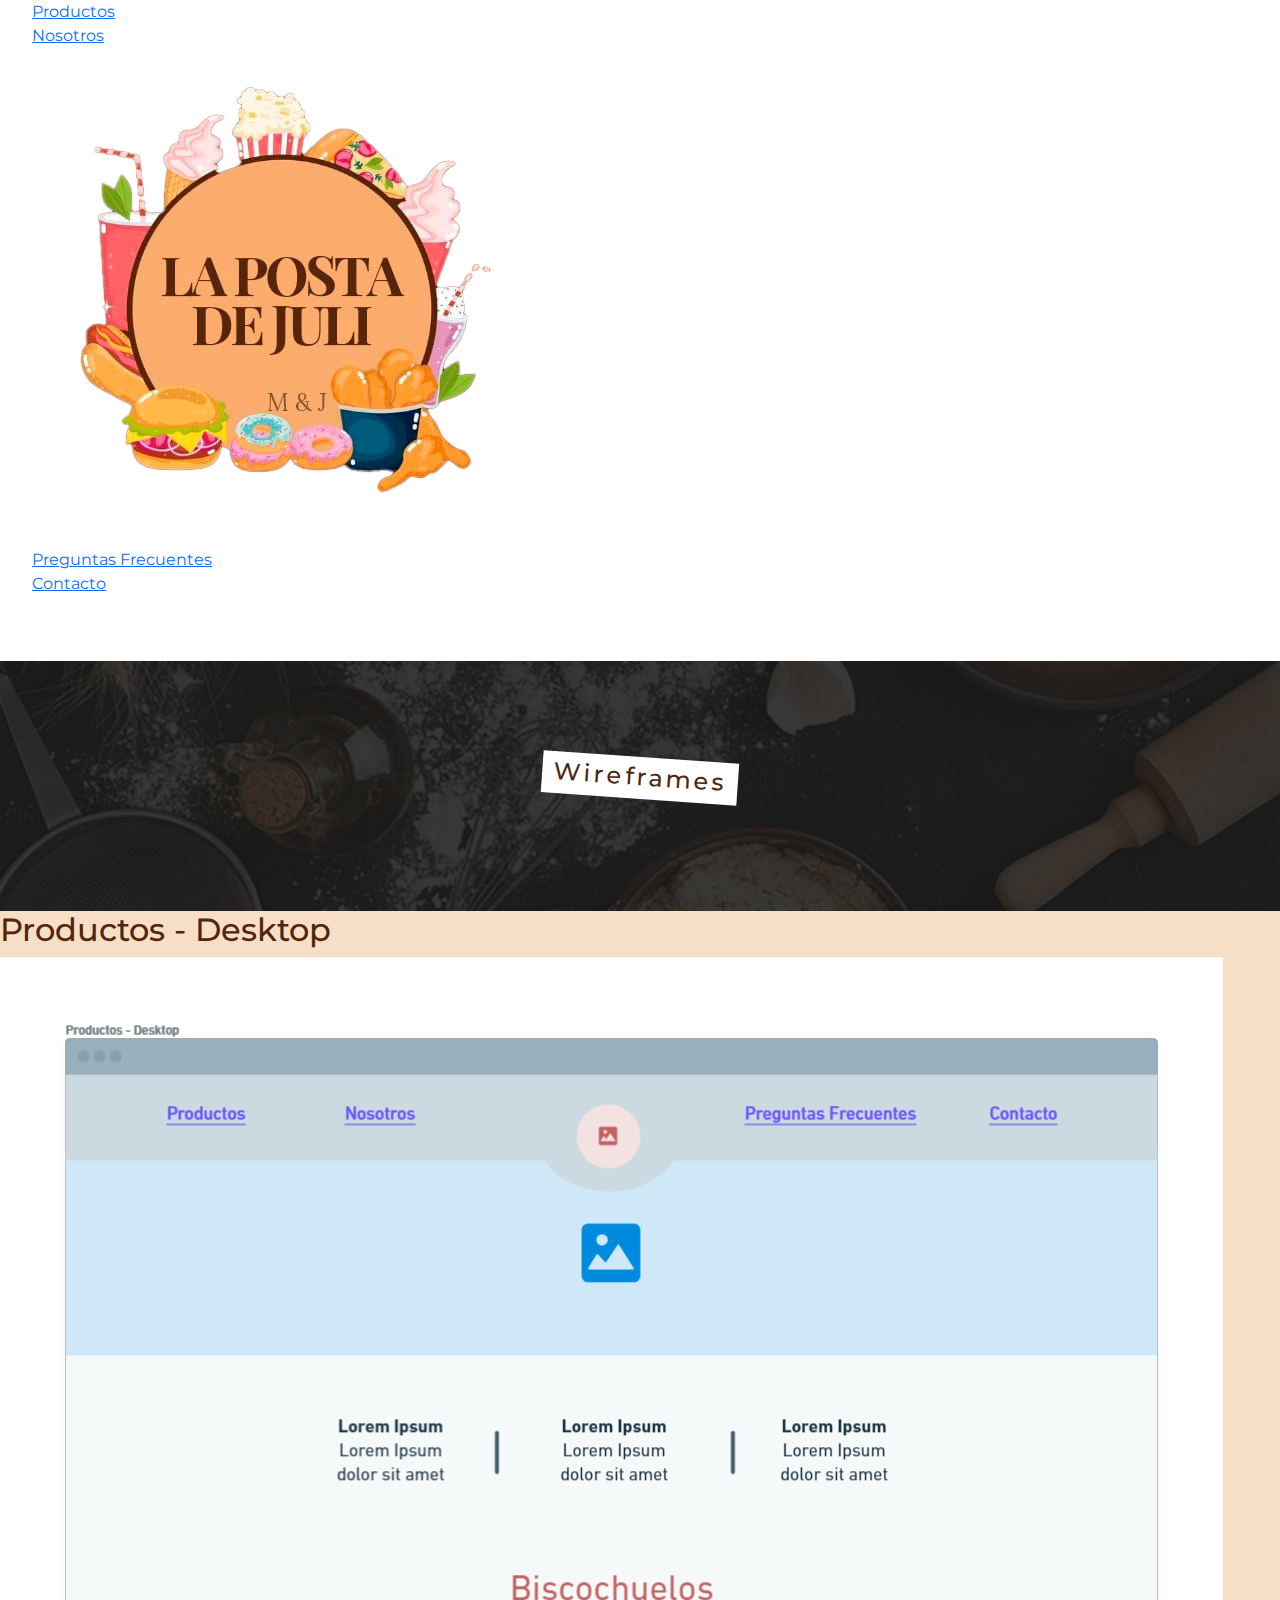
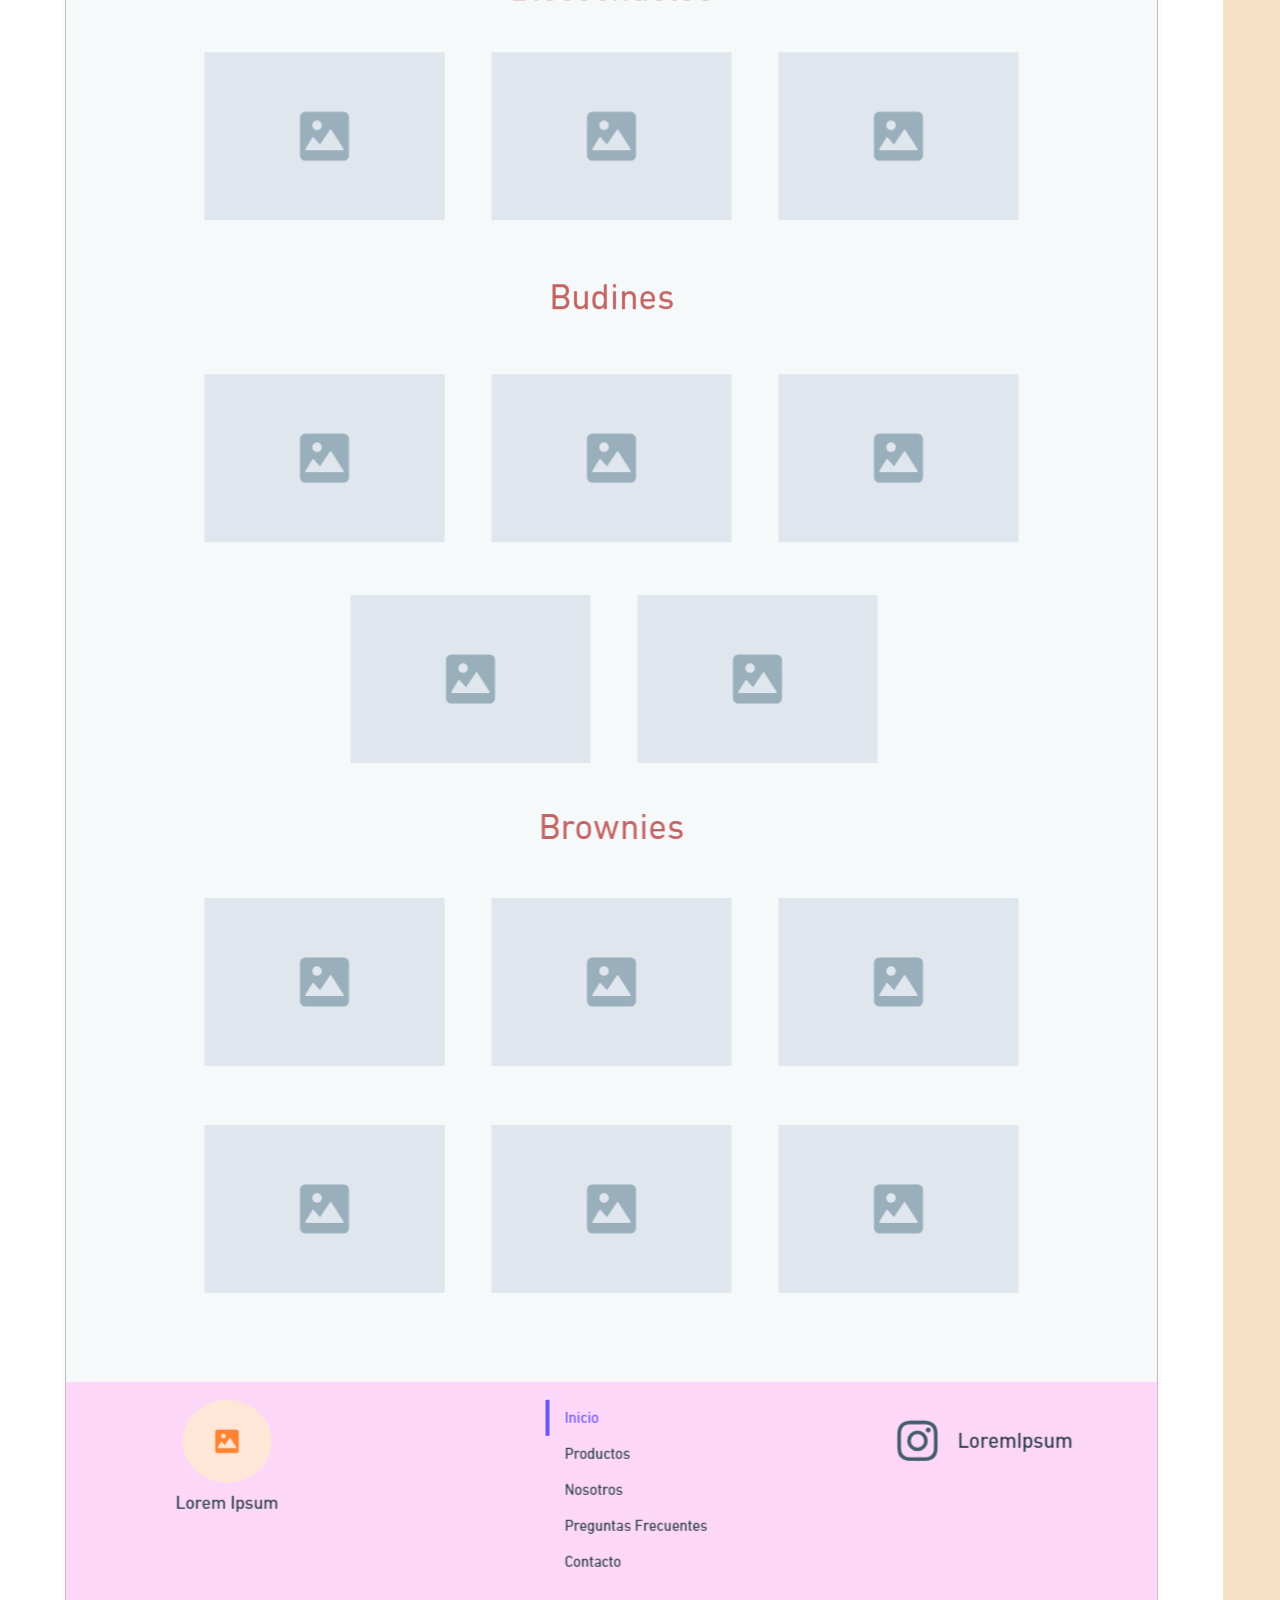
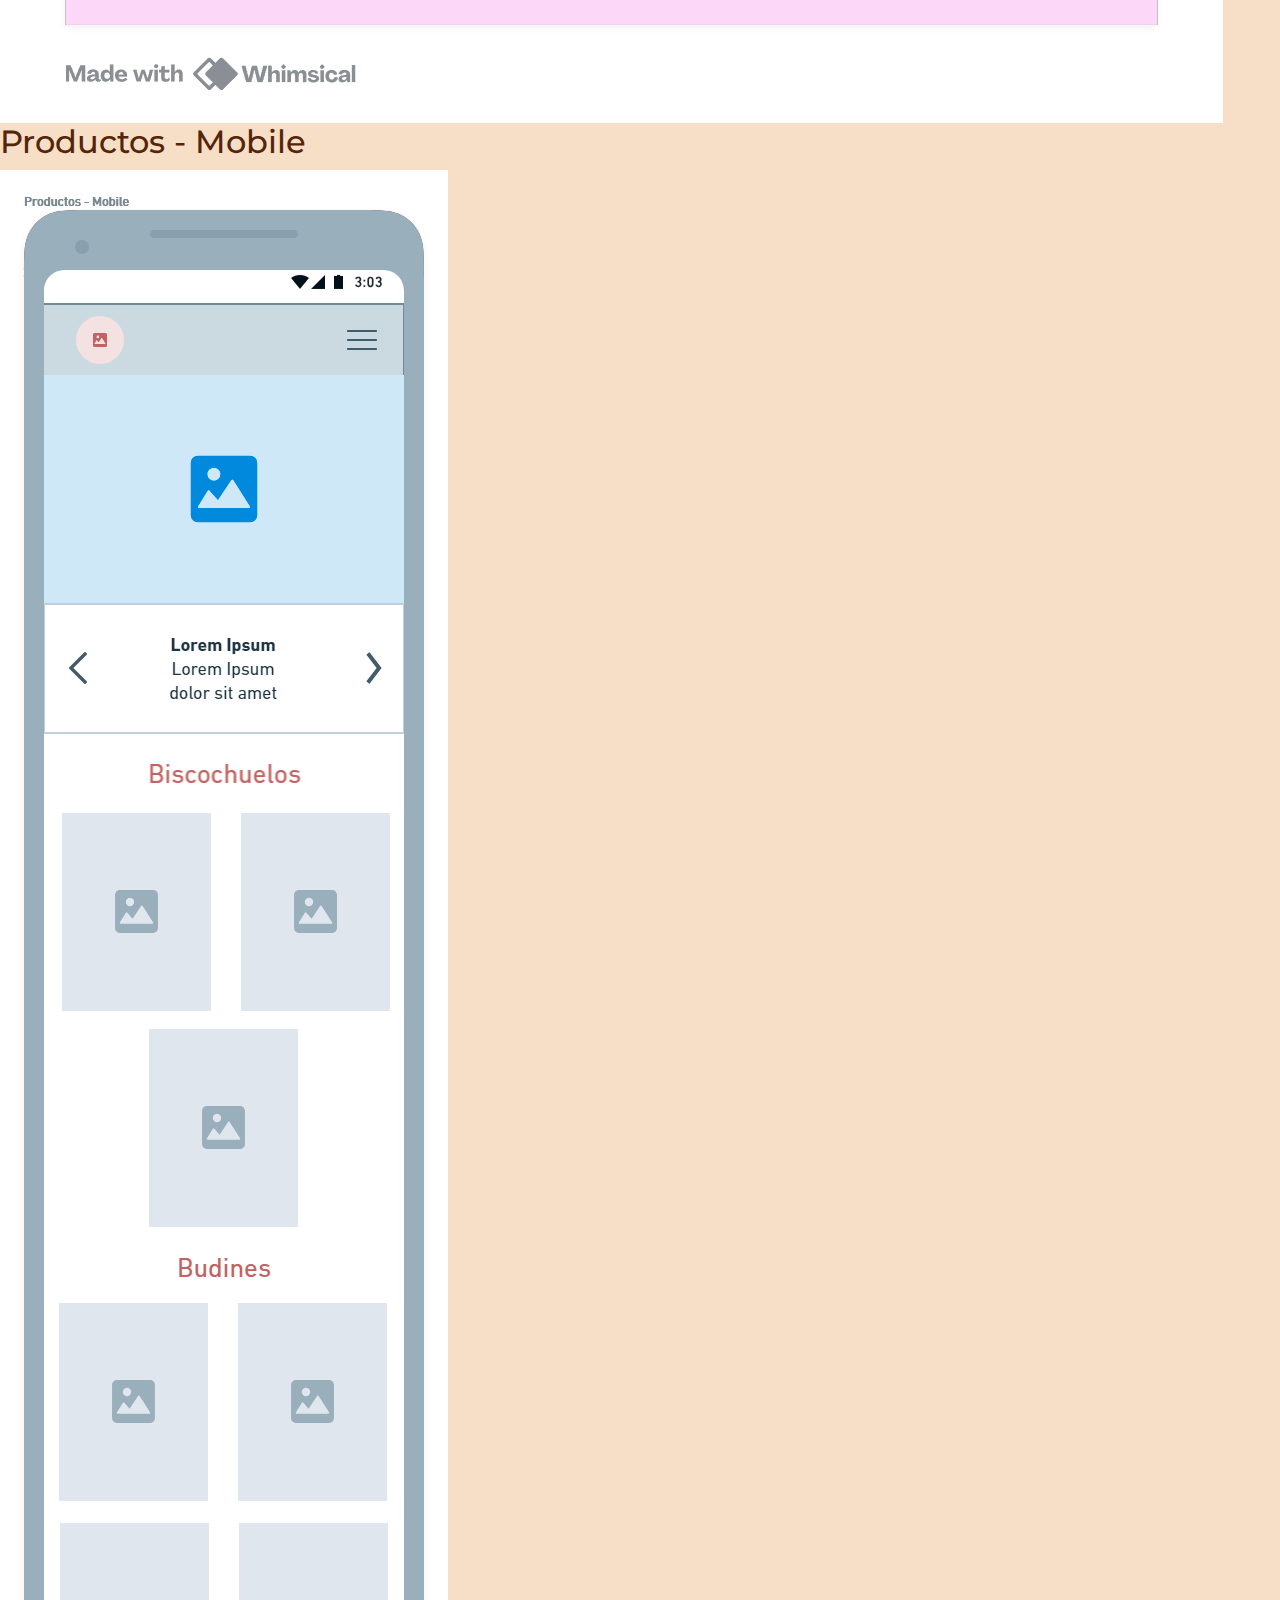
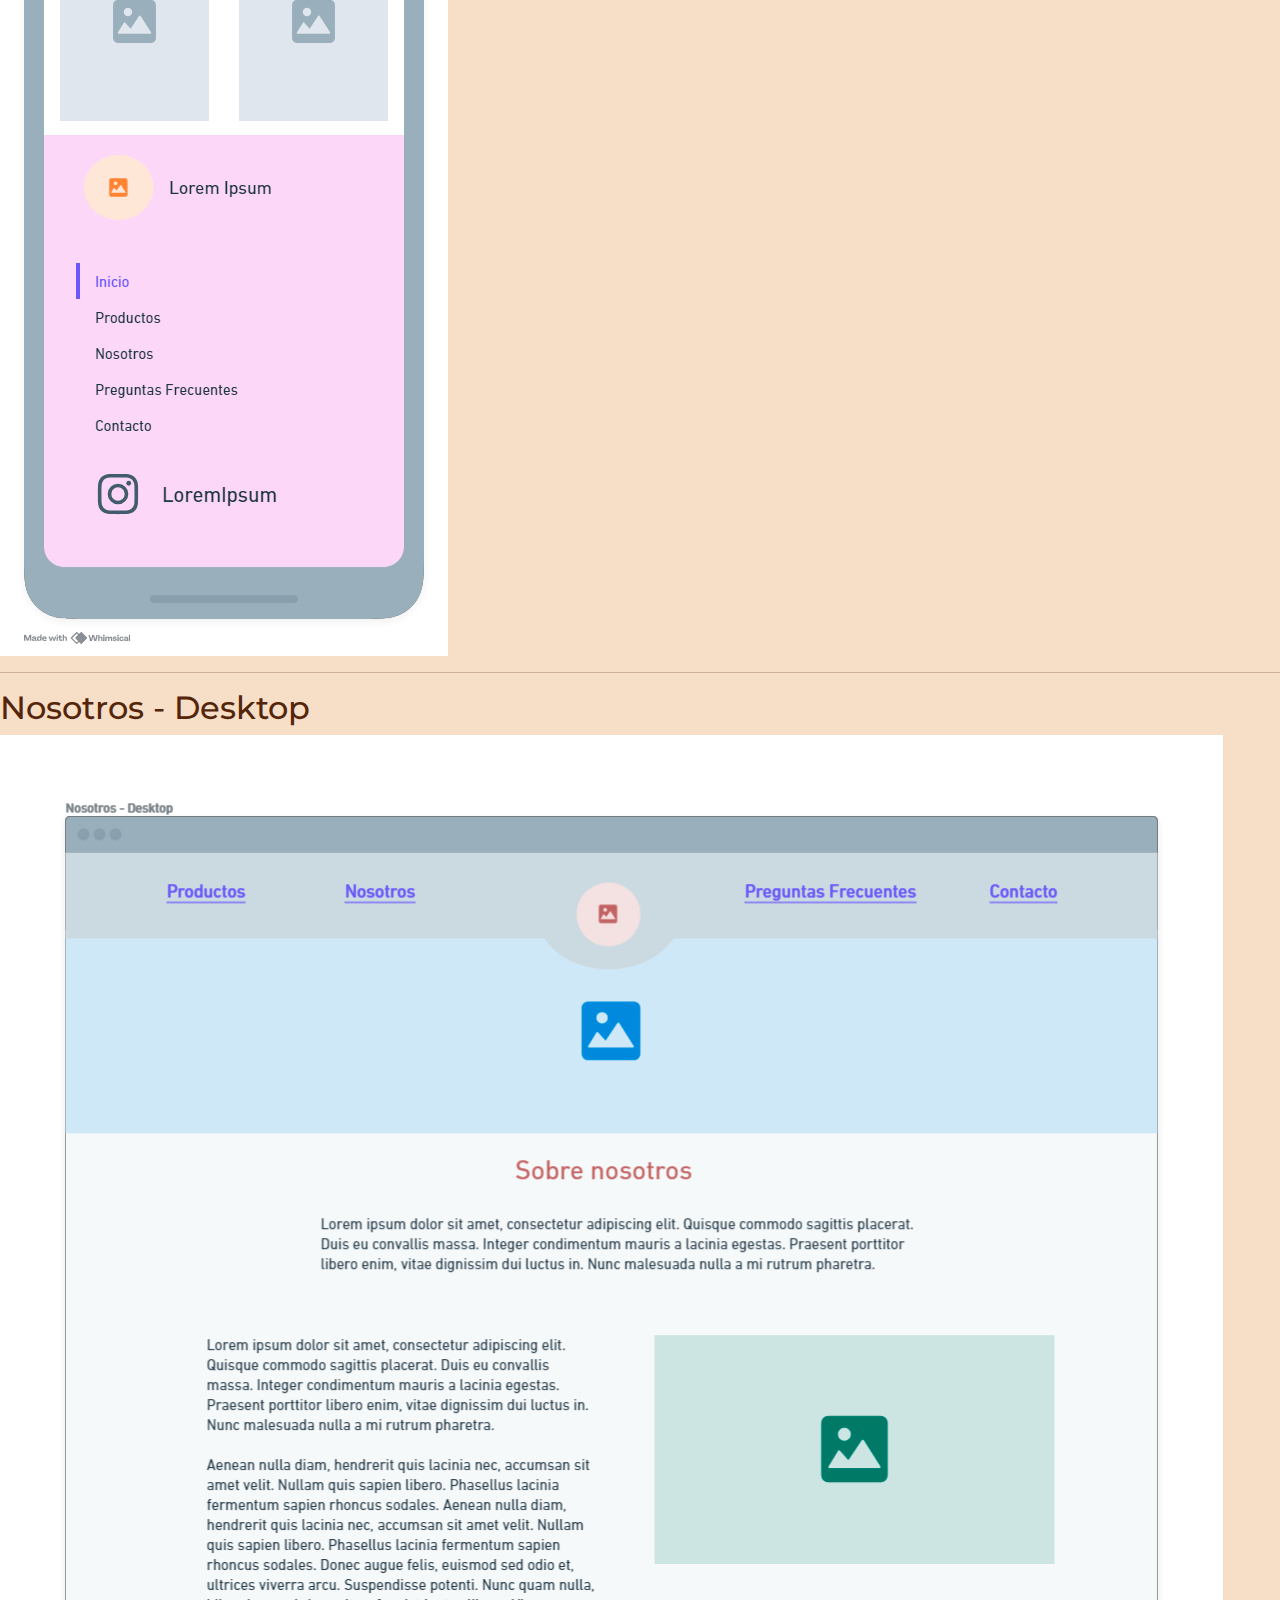
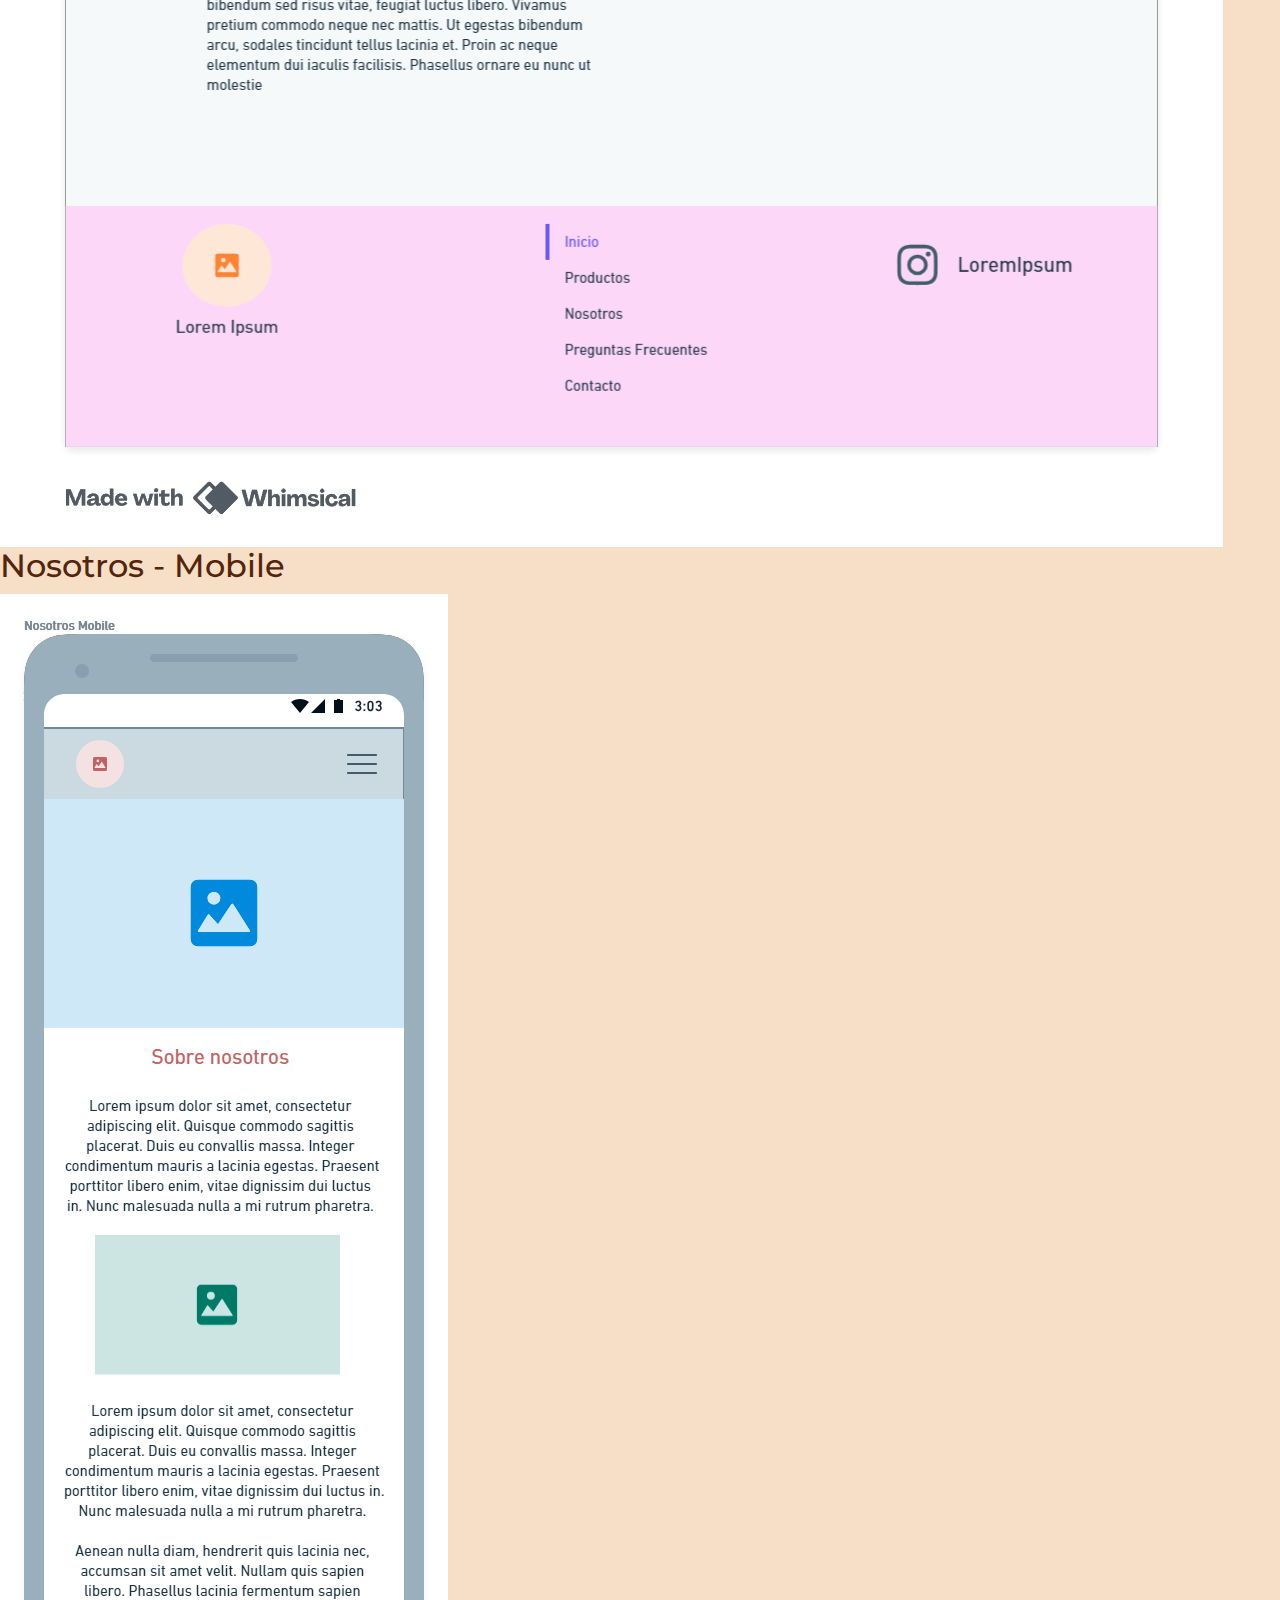
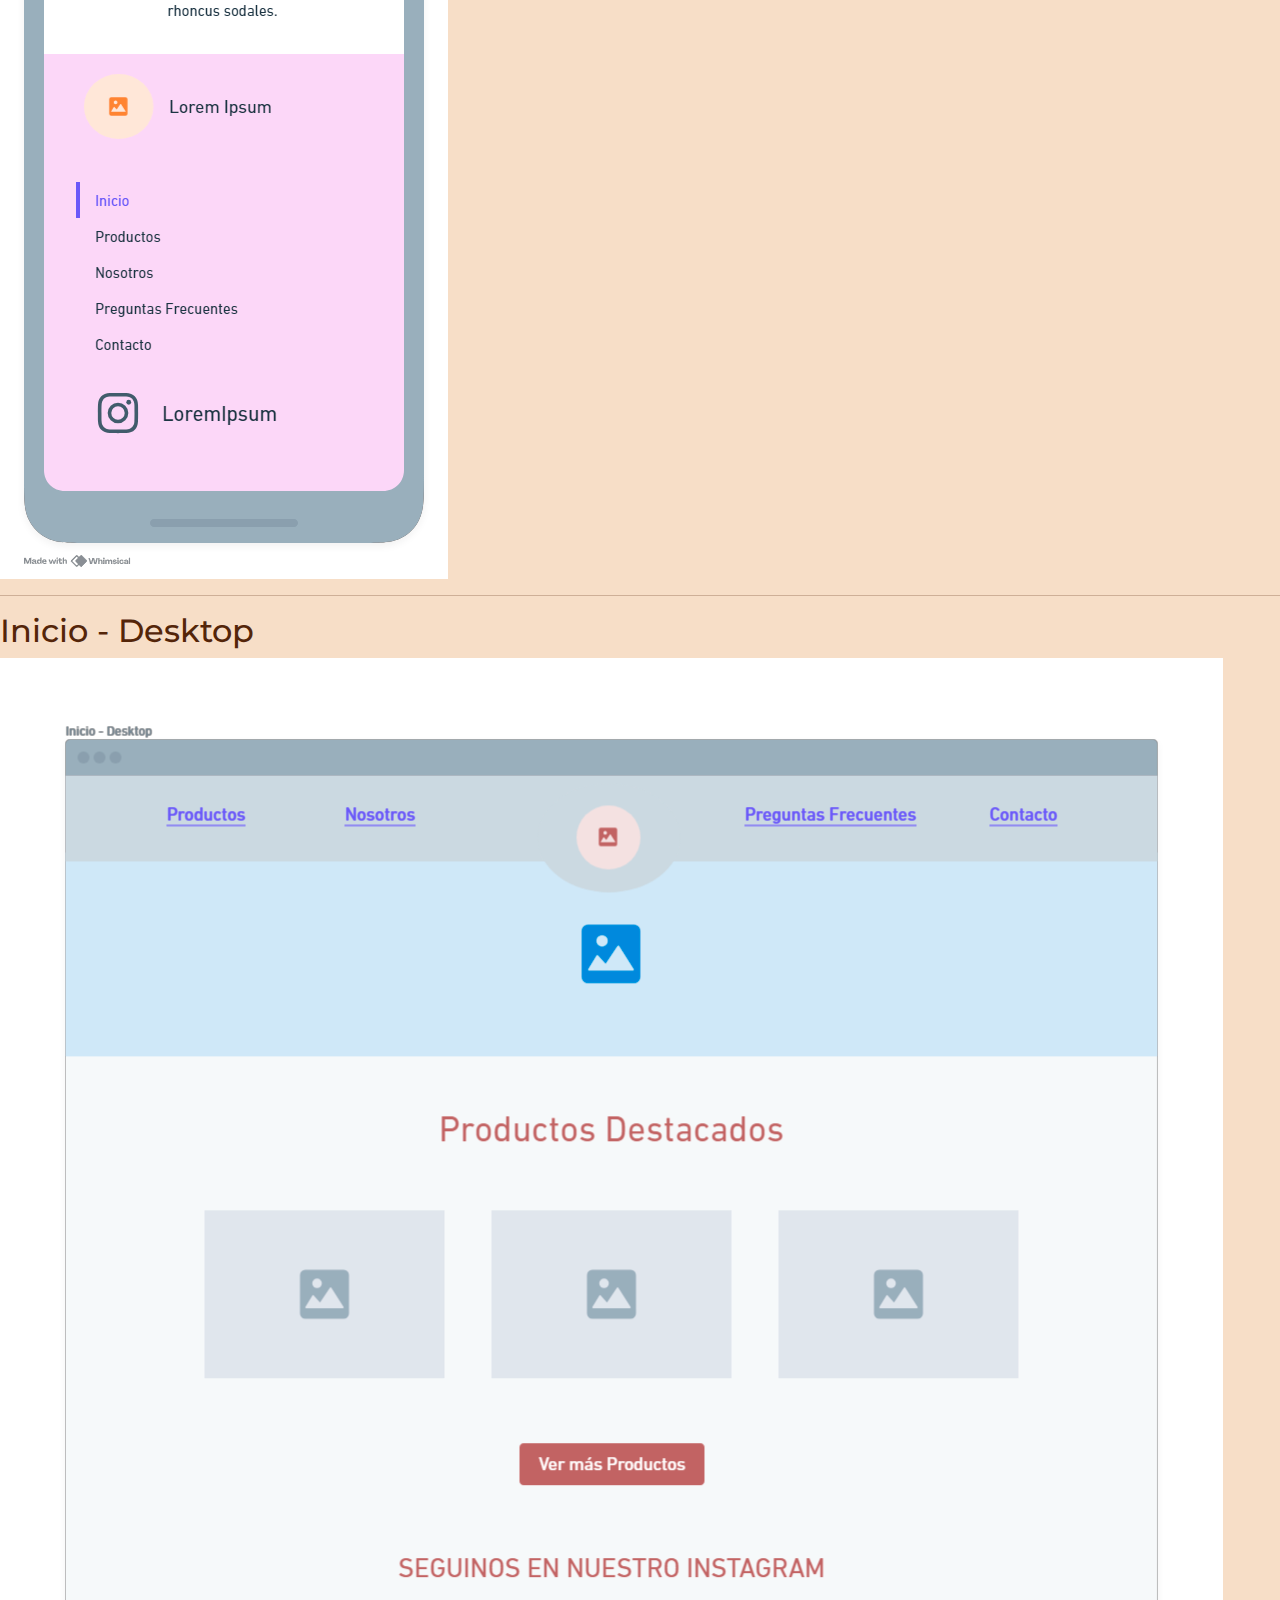
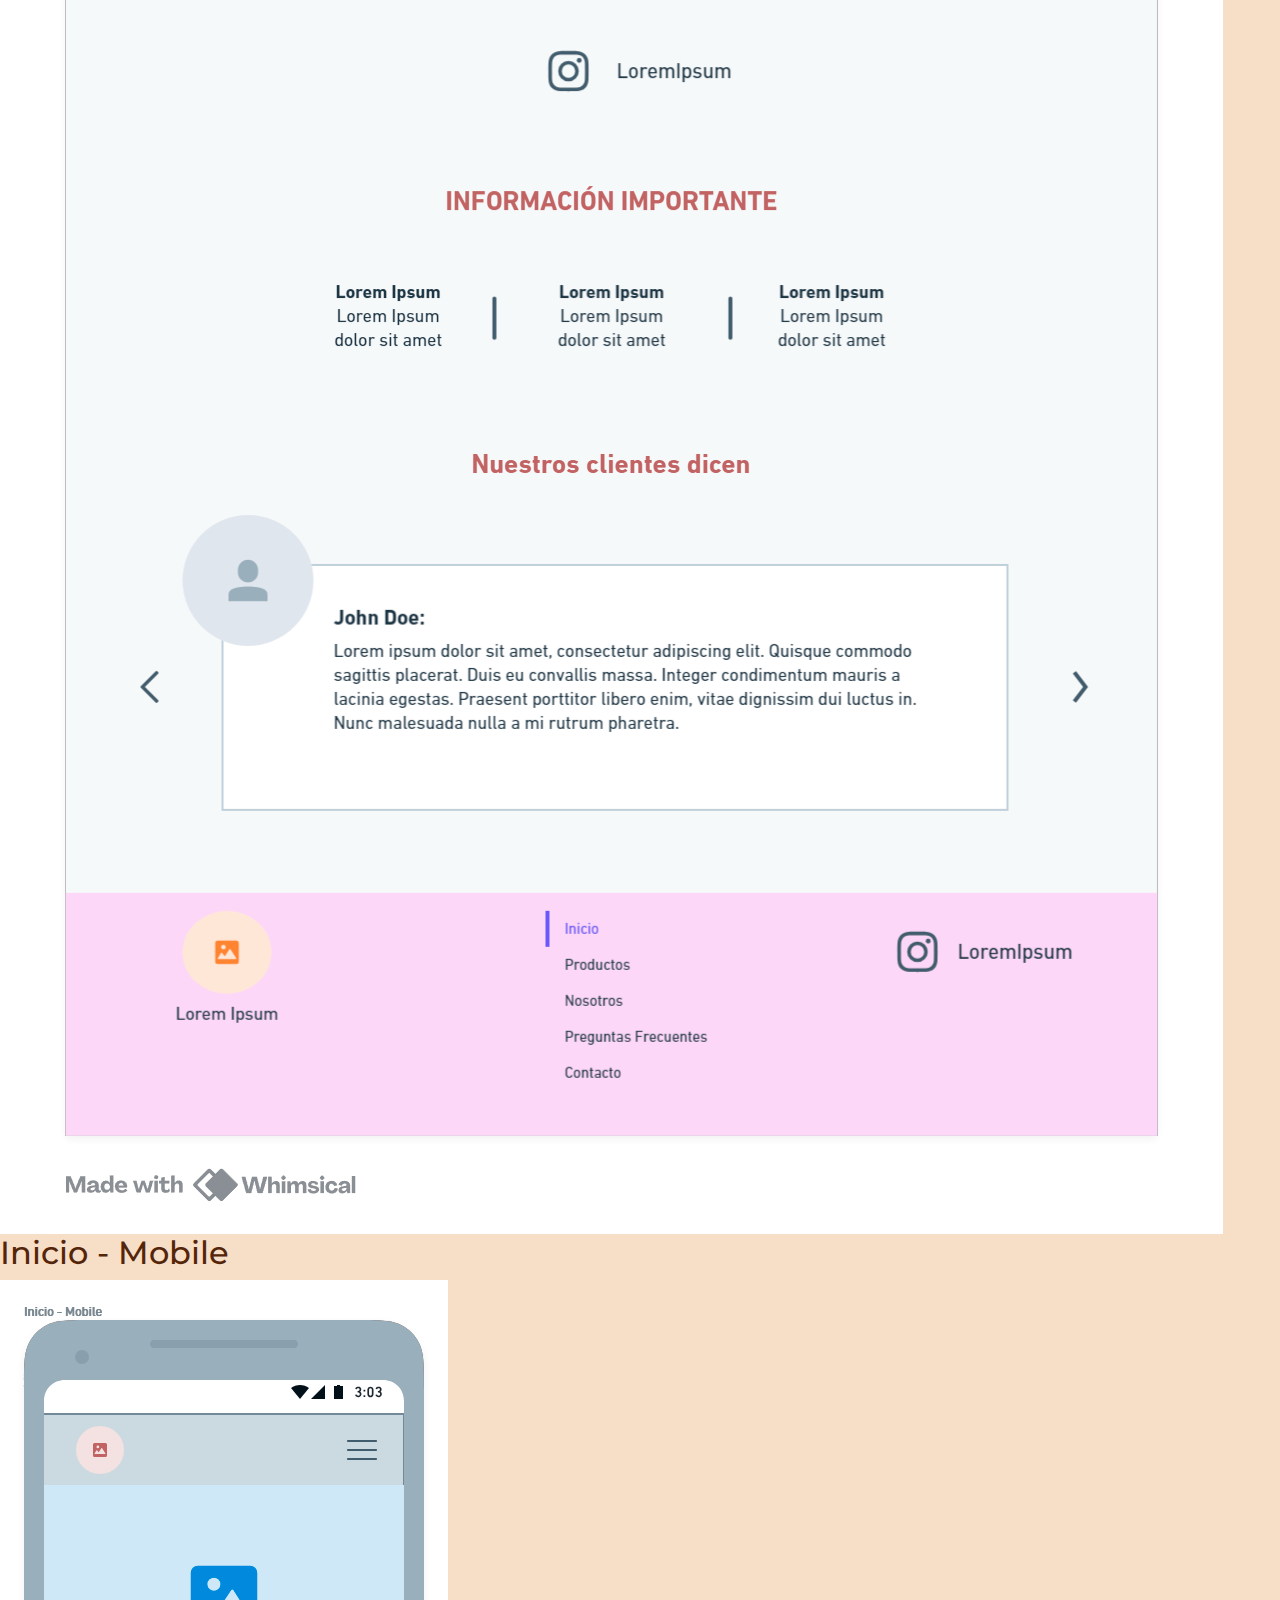
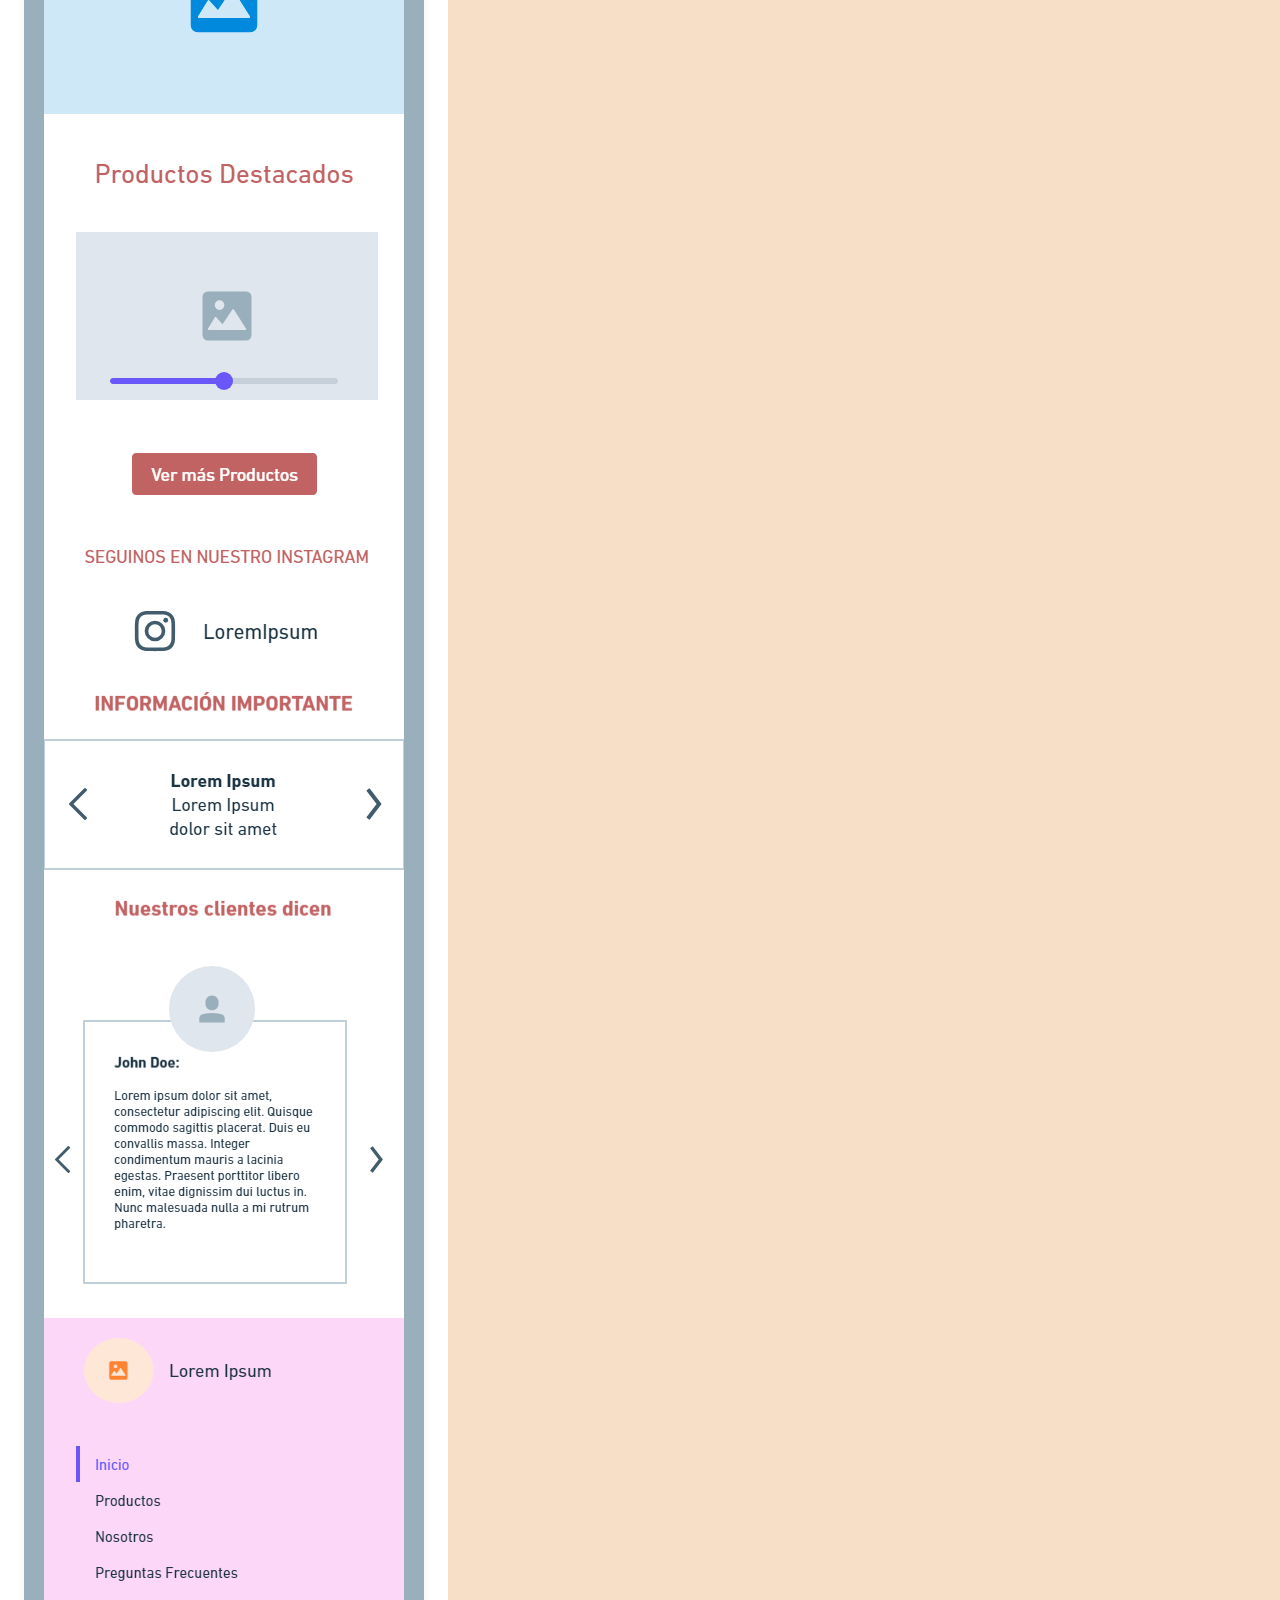
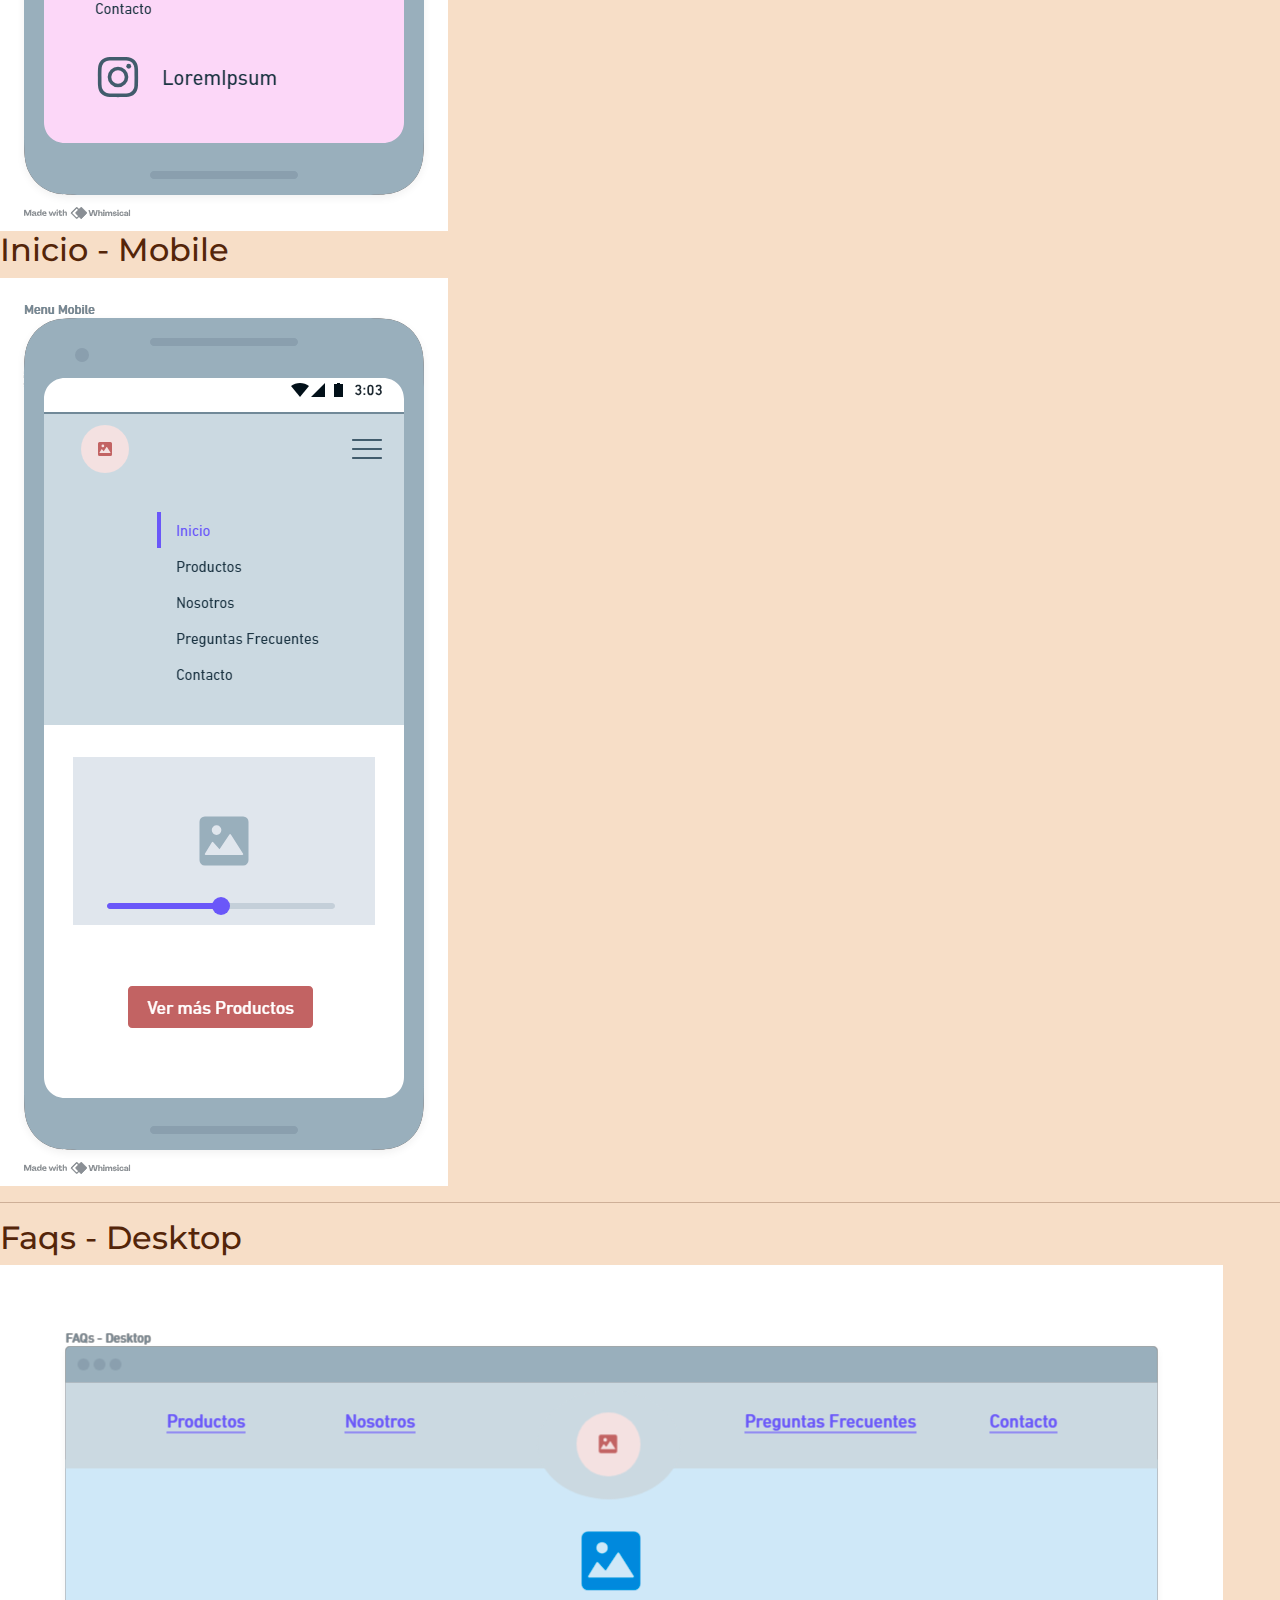
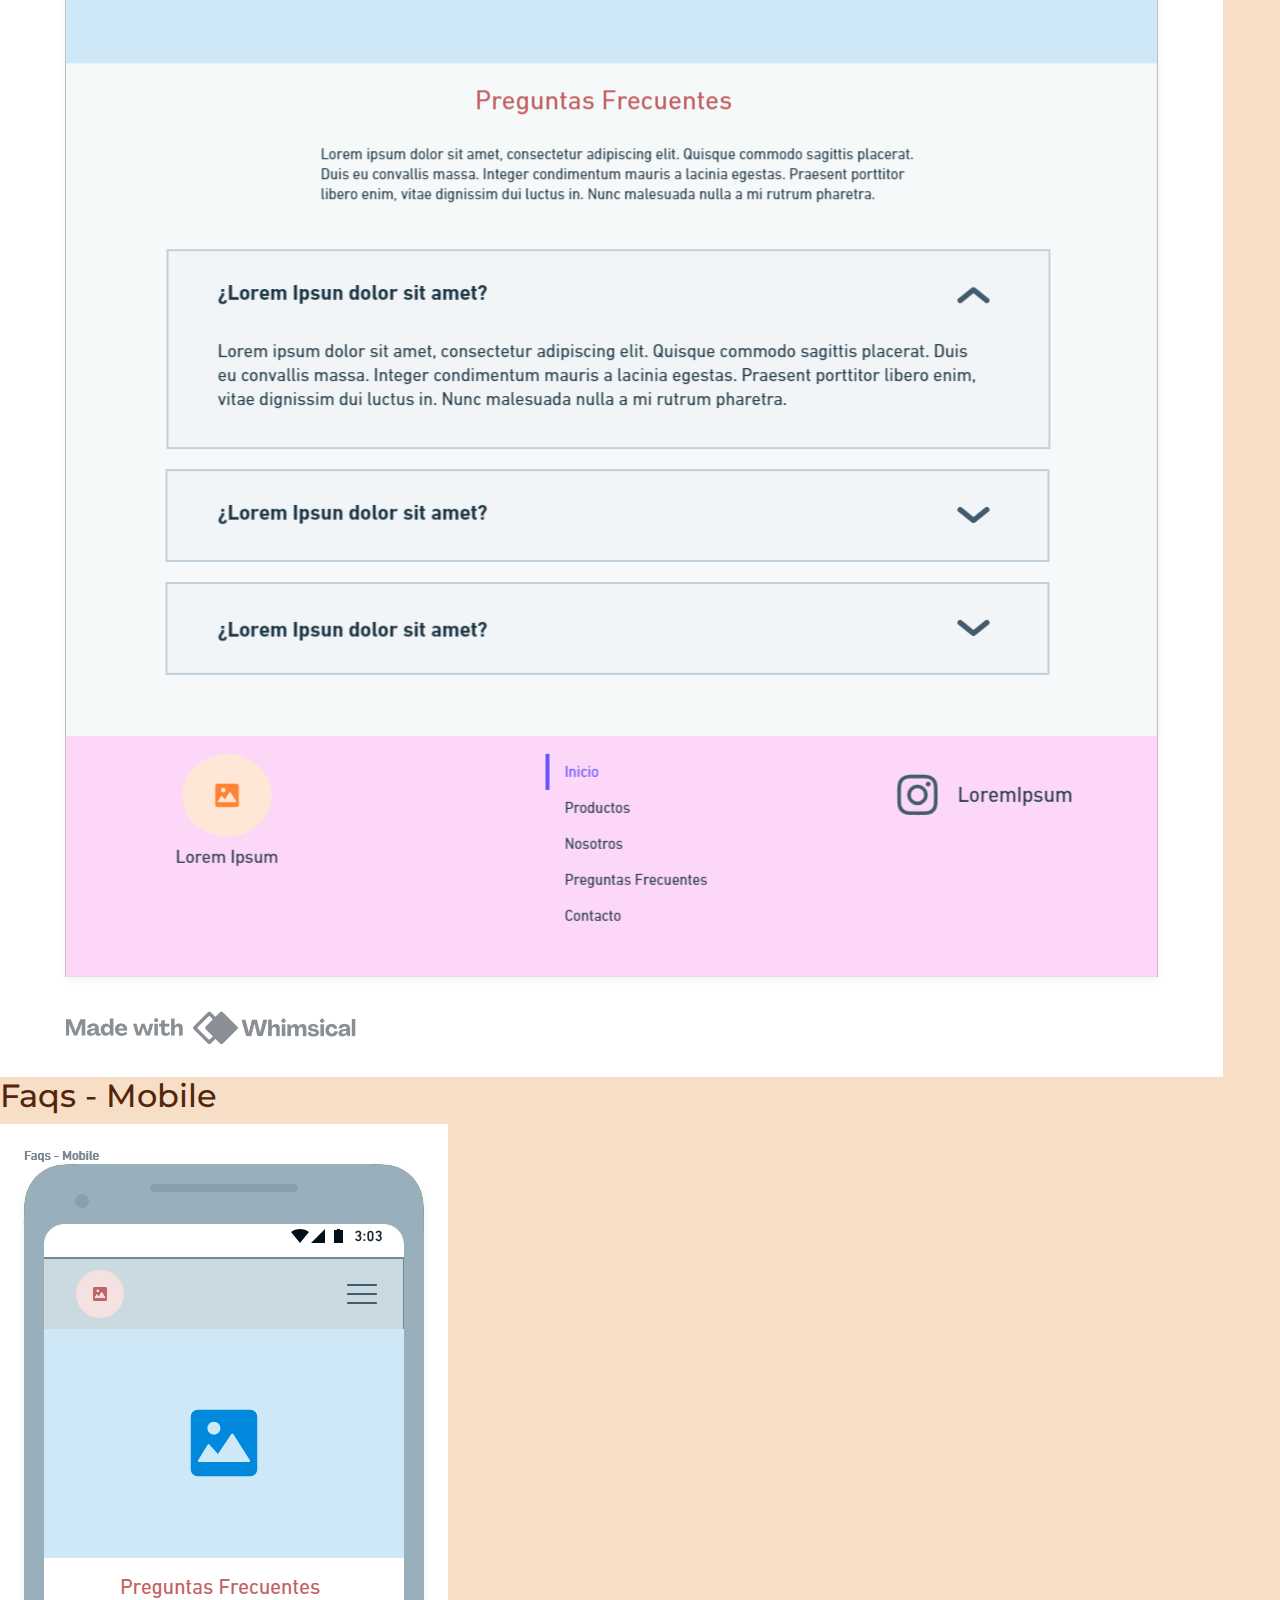
<file: pages/wireframes.html>
<!DOCTYPE html>
<html lang="en">
<head>
  <meta charset="UTF-8">
  <meta name="viewport" content="width=device-width, initial-scale=1.0">
  <link rel="icon" href="../img/favicon.ico" type="image/x-icon">
  <link rel="stylesheet" href="../css/styles.css">

  <!-- Google Fonts -->
  <link rel="preconnect" href="https://fonts.googleapis.com">
  <link rel="preconnect" href="https://fonts.gstatic.com" crossorigin>
  <link href="https://fonts.googleapis.com/css2?family=Montserrat:ital,wght@0,100..900;1,100..900&display=swap" rel="stylesheet">
  <link href="https://fonts.googleapis.com/css2?family=Barlow:ital,wght@0,100;0,200;0,300;0,400;0,500;0,600;0,700;0,800;0,900;1,100;1,200;1,300;1,400;1,500;1,600;1,700;1,800;1,900&display=swap" rel="stylesheet">
  <!-- Bootstrap -->
  <link href="https://cdn.jsdelivr.net/npm/bootstrap@5.3.3/dist/css/bootstrap.min.css" rel="stylesheet" integrity="sha384-QWTKZyjpPEjISv5WaRU9OFeRpok6YctnYmDr5pNlyT2bRjXh0JMhjY6hW+ALEwIH" crossorigin="anonymous">
  <!-- Metas -->
  <meta name="description" content="La Posta de Juli, venta de pastelería con el verdadero sabor de lo casero.">
  <meta name="keywords" content="pasteleria, budin, torta, ricota, brownie, alfajor">
  <title>La Posta de Juli - El sabor de lo casero</title>
</head>
<body>
  <header class="font-montserrat">
    <nav>
      <ul>
        <li><a href="/pages/productos.html">Productos</a></li>
        <li><a href="/pages/nosotros.html">Nosotros</a></li>
        <li><a href="/" class="img-header"><img src="../img/logo.png" alt="logo la posta de juli"></a></li>
        <li><a href="/pages/preguntas-frecuentes.html" class="faq">Preguntas Frecuentes</a></li>
        <li><a href="/pages/contacto.html">Contacto</a></li>
      </ul>
    </nav>
  </header>
  <main>
    <section class="hero hero-faqs">
      <div class="title-hero-faqs">
        <h1>Wireframes</h1>
      </div>
    </section>
    <section class="section-wireframes">
      <div class="wireframe-item">
        <div class="item-desktop">
          <h2>Productos - Desktop</h2>
          <a href="../wireframes/productos-desktop.png" target="_blank"><img src="../wireframes/productos-desktop.png" alt="wireframe productos desktop"></a>
        </div>
        <div class="item-mobile">
          <h2>Productos - Mobile</h2>
          <a href="../wireframes/productos-mobile.png" target="_blank"><img src="../wireframes/productos-mobile.png" alt="wireframe productos mobile"></a>
      </div>
    </section>
    <hr>
    <section class="section-wireframes">
      <div class="wireframe-item">
        <div class="item-desktop">
          <h2>Nosotros - Desktop</h2>
          <a href="../wireframes/nosotros-desktop.png" target="_blank"><img src="../wireframes/nosotros-desktop.png" alt="wireframe nosotros desktop"></a>
        </div>
        <div class="item-mobile">
          <h2>Nosotros - Mobile</h2>
          <a href="../wireframes/nosotros-mobile.png" target="_blank"><img src="../wireframes/nosotros-mobile.png" alt="wireframe nosotros mobile"></a>
      </div>
    </section>
    <hr>
    <section class="section-wireframes">
      <div class="wireframe-item">
        <div class="item-desktop">
          <h2>Inicio - Desktop</h2>
          <a href="../wireframes/inicio-desktop.png" target="_blank"><img src="../wireframes/inicio-desktop.png" alt="wireframe inicio desktop"></a>
        </div>
        <div class="item-mobile">
          <h2>Inicio - Mobile</h2>
          <a href="../wireframes/inicio-mobile.png" target="_blank"><img src="../wireframes/inicio-mobile.png" alt="wireframe inicio mobile"></a>
        </div>
        <div class="item-mobile">
          <h2>Inicio - Mobile</h2>
          <a href="../wireframes/menu-mobile.png" target="_blank"><img src="../wireframes/menu-mobile.png" alt="wireframe menu mobile"></a>
        </div>
      </div>
    </section>
    <hr>
    <section class="section-wireframes">
      <div class="wireframe-item">
        <div class="item-desktop">
          <h2>Faqs - Desktop</h2>
          <a href="../wireframes/faqs-desktop.png" target="_blank"><img src="../wireframes/faqs-desktop.png" alt="wireframe faqs desktop"></a>
        </div>
        <div class="item-mobile">
          <h2>Faqs - Mobile</h2>
          <a href="../wireframes/faqs-mobile.png" target="_blank"><img src="../wireframes/faqs-mobile.png" alt="wireframe faqs mobile"></a>
      </div>
    </section>
    <hr>
    <section class="section-wireframes">
      <div class="wireframe-item">
        <div class="item-desktop">
          <h2>Contacto - Desktop</h2>
          <a href="../wireframes/contacto-desktop.png" target="_blank"><img src="../wireframes/contacto-desktop.png" alt="wireframe contacto desktop"></a>
        </div>
        <div class="item-mobile">
          <h2>Contacto - Mobile</h2>
          <a href="../wireframes/contacto-mobile.png" target="_blank"><img src="../wireframes/contacto-mobile.png" alt="wireframe contacto mobile"></a>
      </div>
    </section>
  </main>

  <footer class="font-montserrat ">
    <div class="principal-footer container">
      <section class="logo-footer">
        <img src="../img/logo.png" alt="logo la posta de juli">
        <p>La Posta de Juli</p>
      </section>
      <section class="navigation-footer">
        <h4>Navegación</h4>
        <ul>
          <li>Inicio</li>
          <li>Productos</li>
          <li>Nosotros</li>
          <li>Preguntas Frecuentes</li>
          <li>Contacto</li>
        </ul>
      </section>
      <section class="social-footer">
        <h4>Seguinos en</h4>
        <a href="https://facebook.com" target="_blank" rel="noopener noreferrer"><img src="../img/instagram_icon.png" alt="logo instagram">@lapostadejuli</a>
      </section>
    </div>
    <div class="secondary-footer">
      <p>© 2024 La Posta de Juli - Todos los derechos reservados</p>
    </div>
    <div class="sign">
      <p>Diseñado por Jorge Calderón</p>
    </div>
    <script src="https://cdn.jsdelivr.net/npm/bootstrap@5.3.3/dist/js/bootstrap.bundle.min.js" integrity="sha384-YvpcrYf0tY3lHB60NNkmXc5s9fDVZLESaAA55NDzOxhy9GkcIdslK1eN7N6jIeHz" crossorigin="anonymous"></script>
  </footer>
</body>
</html>
</file>
<file: css/styles.css>
@charset "UTF-8";
@import url("https://fonts.googleapis.com/css2?family=Montserrat:ital,wght@0,100..900;1,100..900&family=Poppins:ital,wght@0,100;0,200;0,300;0,400;0,500;0,600;0,700;1,100;1,200;1,300;1,400;1,500;1,600;1,700&display=swap");
*,
*::before,
*::after {
  margin: 0;
  padding: 0;
  box-sizing: border-box;
}

/* Asegura un tamaño de fuente base y line-height para todo el documento */
html {
  font-size: 100%;
  line-height: 1.15;
  -webkit-text-size-adjust: 100%;
}

/* Reinicia los estilos básicos del body */
body {
  margin: 0;
  font-family: sans-serif;
  line-height: 1.5;
  -webkit-font-smoothing: antialiased;
  -moz-osx-font-smoothing: grayscale;
  max-width: 100vw;
}

/* Asegura que los encabezados no tengan un margen adicional */
h1, h2, h3, h4, h5, h6 {
  margin: 0;
  font-weight: normal;
}

/* Elimina la decoración por defecto de los enlaces */
a {
  text-decoration: none;
  color: inherit;
}

/* Reinicia listas para eliminar los estilos de viñetas y números */
ul,
ol {
  list-style: none;
}

/* Asegura que las imágenes no se salgan de su contenedor */
img {
  max-width: 100%;
  height: auto;
  display: block;
}

/* Elimina la apariencia predeterminada de botones y inputs */
button,
input,
textarea {
  border: none;
  background: none;
  font-family: inherit;
}

.navbar-toggler:focus {
  --bs-navbar-toggler-focus-width: 0;
  outline: none;
}

/* Asegura que los botones no muestren el borde de enfoque en navegadores más antiguos */
button:focus,
a:focus,
input:focus,
textarea:focus {
  outline: none !important;
}

/* Elimina las decoraciones de los campos de búsqueda en Safari */
input[type=search] {
  -webkit-appearance: none;
  -moz-appearance: none;
  appearance: none;
}

/* Elimina márgenes de párrafos y otros elementos */
p,
figure,
blockquote,
dl,
dd {
  margin: 0;
}

/* Agrego margin top al main para separarlo del*/
main {
  margin-top: 65px;
}

.font-montserrat {
  font-family: "Montserrat", sans-serif;
}

/* Paleta de Colores */
/* Background-images */
/* Clamp para manejar algunos tamaños responsivos de font-size*/
.button-primary {
  background-color: #4f2912;
  text-transform: uppercase;
  color: #fff;
  padding: 0.5rem 1rem;
  border-radius: 5px;
  border: none;
  font-size: 1rem;
  cursor: pointer;
  transition: all 0.5s;
}
.whatsapp-link {
  position: fixed;
  width: 50px;
  height: 50px;
  bottom: 20px;
  right: 20px;
  background-color: #25d366;
  border-radius: 50%;
  box-shadow: 2px 2px 10px rgba(0, 0, 0, 0.3);
  display: flex;
  align-items: center;
  justify-content: center;
  z-index: 1000;
  opacity: 0;
  transform: translateX(100%);
  animation: slide-in 0.5s ease-out 1s forwards;
  transition: all 0.3s;
}
.whatsapp-link:hover {
  width: 55px;
  height: 55px;
  box-shadow: 4px 4px 15px rgba(0, 0, 0, 0.4);
}
.whatsapp-link a {
  display: flex;
  align-items: center;
  justify-content: center;
  width: 100%;
  height: 100%;
  border-radius: 50%;
}
.whatsapp-link .whatsapp-logo {
  width: 70%;
  height: 70%;
}

/* Animación WhatsApp */
@keyframes slide-in {
  from {
    transform: translateX(100%);
    opacity: 0;
  }
  to {
    transform: translateX(0);
    opacity: 1;
  }
}
::-webkit-scrollbar {
  width: 10px;
}

::-webkit-scrollbar-track {
  background: #813f16;
}

::-webkit-scrollbar-thumb {
  background-color: #f0a500;
  border-radius: 10px;
  border: 3px solid #813f16;
}

::-webkit-scrollbar-thumb:hover {
  background-color: #555;
}

.navbar {
  position: fixed !important;
  top: 0 !important;
  margin: 0 !important;
  width: 100%;
  --bs-navbar-padding-y: 0 !important;
  z-index: 1000;
}
.navbar .navbar-content {
  background-color: #4f2912;
  color: #fdfdfd;
  position: relative;
  padding-right: 0;
  padding-left: 0;
  height: 65px;
  z-index: 1000;
}
@media (max-width: 991.98px) {
  .navbar .navbar-content {
    height: auto;
    min-height: 65px;
  }
}
.navbar .navbar-content .logo-desktop {
  width: 140px;
  position: absolute;
  left: 44%;
  right: 45%;
  top: 0;
  background-color: #4f2912;
  padding: 0px 20px 10px 20px;
  border-radius: 100%;
}
@media (max-width: 991.98px) {
  .navbar .navbar-content .logo-desktop {
    display: none;
  }
}
.navbar .navbar-content .logo-mobile {
  width: 75px;
  height: 75px;
  padding: 10px;
  margin-left: 0.5rem;
}
@media (min-width: 992px) {
  .navbar .navbar-content .logo-mobile {
    display: none;
  }
}
.navbar .navbar-content .burger-button {
  color: #fdfdfd;
  border: rgba(151, 151, 151, 0.3568627451) 1px solid;
}
.navbar .navbar-content .nav-item {
  width: 75px;
}
@media (max-width: 991.98px) {
  .navbar .navbar-content .nav-item {
    width: 300px;
  }
}
.navbar .navbar-content .navbar-toggler {
  margin-right: 0.5rem;
}
.navbar .navbar-content .navbar-toggler-icon {
  background-image: url("data:image/svg+xml,%3csvg xmlns='http://www.w3.org/2000/svg' viewBox='0 0 30 30'%3e%3cpath stroke='rgba%2833, 37, 41, 0.75%29' stroke-linecap='round' stroke-miterlimit='10' stroke-width='2' d='M4 7h22M4 15h22M4 23h22'/%3e%3c/svg%3e");
  filter: invert(1);
}
.navbar .navbar-content .navbar-items {
  display: flex;
  justify-content: space-around;
  align-items: center;
  width: 100%;
  padding: 0 20px;
  display: flex;
  flex-direction: row;
}
@media (min-width: 992px) {
  .navbar .navbar-content .navbar-items .home-link {
    display: none;
  }
}
@media (max-width: 991.98px) {
  .navbar .navbar-content .navbar-items .logo-link {
    display: none;
  }
}
.navbar .navbar-content .navbar-items .logo-link {
  order: 0;
}
@media (min-width: 992px) {
  .navbar .navbar-content .navbar-items .logo-link {
    order: 0;
  }
}
@media (max-width: 991.98px) {
  .navbar .navbar-content .navbar-items {
    margin: 2rem auto;
    flex-direction: column;
  }
  .navbar .navbar-content .navbar-items .nav-item {
    text-align: center;
    margin: 0 auto;
  }
  .navbar .navbar-content .navbar-items .nav-item .nav-link {
    width: 300px;
    margin: 1rem auto;
  }
}
.navbar .navbar-content .navbar-items .nav-item:hover {
  color: #f0a500;
}

/* Estilos hero */
.hero {
  background-size: cover;
  background-position: center;
  height: 350px;
  display: flex;
  justify-content: space-between;
  align-items: center;
  color: white;
  text-align: center;
}
.hero .logo-hero {
  display: flex;
  height: 100%;
  width: 300px;
}
.hero .logo-hero img {
  width: 150px;
  height: 150px;
  margin: 0 auto;
  -webkit-filter: drop-shadow(5px 5px 5px #222);
  filter: drop-shadow(5px 5px 5px #222);
}
.hero .title-hero {
  margin: 0;
  font-family: "Montserrat", sans-serif;
  letter-spacing: 0.2rem;
  line-height: 1.2rem;
  -webkit-filter: drop-shadow(5px 5px 5px #222);
  filter: drop-shadow(5px 5px 5px #222);
}
.hero .title-hero h1 {
  color: #4f2912;
  background-color: white;
  padding: 0.6rem;
  rotate: 4deg;
  margin-bottom: 2rem;
  font-size: 1.5em !important;
}
.hero .title-hero p {
  background-color: rgba(76, 42, 20, 0.8431372549);
  padding: 0.6rem;
  rotate: -4deg;
}

.hero-faqs {
  background-image: url(../img/pasteleria-faq.jpg);
  background-size: cover;
  height: 250px;
  display: flex;
  justify-content: center;
  letter-spacing: 0.2rem;
  font-family: "Montserrat", sans-serif;
}
.hero-faqs h1 {
  color: #4f2912;
  background-color: white;
  padding: 0.4rem 0.7rem;
  rotate: 4deg;
  margin-bottom: 1rem;
  font-size: 1.5em !important;
}
.hero-faqs p {
  background-color: rgba(76, 42, 20, 0.8431372549);
  font-size: 1.5em !important;
  padding: 0.4rem 0.7rem;
  rotate: -4deg;
}

.hero-main {
  background-image: url("../img/torta-ricota.png");
  background-size: cover;
}

footer {
  background-color: #efa5be;
  color: #542509;
}
footer .logo-footer {
  display: flex;
  flex-direction: column;
  justify-content: center;
}
footer .logo-footer img {
  width: 100px;
  margin: 0 auto;
}
footer .logo-footer p {
  letter-spacing: 0.1rem;
}
footer a {
  text-decoration: none;
  color: #542509;
}
footer a:hover {
  color: #fdfdfd;
}
footer .rrss-footer a {
  display: flex;
  justify-content: center;
  align-items: center;
  gap: 1rem;
  font-size: 1.1rem;
  color: #542509;
  margin-top: 1rem;
}

.sign {
  background-color: #f76377;
  display: flex;
  justify-content: center;
  padding: 10px 0;
  color: #fdfdfd;
  font-size: 0.7rem;
}
.sign p {
  margin: 0;
}

main {
  background-color: #f7dec7;
  color: #542509;
  font-family: "Montserrat", sans-serif;
}

.products {
  position: relative;
  background-color: #f8d7da;
  margin-top: 4rem;
  padding: 2rem !important;
  text-align: center;
  color: #333;
  /* Pseudo-elemento para la diagonal */
}
.products::before {
  content: "";
  position: absolute;
  top: 0;
  left: 0;
  width: 100%;
  height: 30px;
  background-color: inherit;
  transform: skewY(-1deg);
  transform-origin: top left;
  z-index: 1;
}
.products a {
  text-decoration: none !important;
}
.products p {
  font-size: 0.75em;
  text-transform: uppercase;
  letter-spacing: 2px;
  padding: 30px 10px;
}
.products button {
  background: transparent;
  outline: none;
  position: relative;
  border: 2px solid #111;
  padding: 15px 100px;
  overflow: hidden;
  color: #111;
  transition: background-color 0.3s ease-in-out, color 0.3s ease-in-out, border-color 0.3s ease-in-out;
}
.products button:hover {
  cursor: pointer;
  background-color: #efa5be;
  border-color: #efa5be;
  color: #111;
}
.products button:before {
  content: attr(data-hover);
  position: absolute;
  top: 1.1em;
  left: 0;
  width: 100%;
  text-transform: uppercase;
  letter-spacing: 3px;
  font-weight: 800;
  font-size: 0.8em;
  opacity: 0;
  transform: translate(-100%, 0);
  transition: all 0.3s ease-in-out;
}
.products button:hover:before {
  opacity: 1;
  transform: translate(0, 0);
}
.products button div {
  text-transform: uppercase;
  letter-spacing: 3px;
  font-weight: 800;
  font-size: 0.8em;
  transition: all 0.3s ease-in-out;
}
.products button:hover div {
  opacity: 0;
  transform: translate(100%, 0);
}

.rrss {
  width: 100%;
  background-image: url("../img/background-instagram.jpg");
  background-size: cover;
}
.rrss h2 {
  filter: drop-shadow(0 1px 4px rgba(226, 248, 145, 0.5));
}
.rrss .rrss-card {
  display: flex;
  justify-content: center;
  align-items: center;
  width: 100%;
  gap: 0.6rem;
  text-decoration: none;
  color: inherit;
}
.rrss .rrss-card img {
  width: 50px;
  filter: drop-shadow(0 0 10px rgba(0, 0, 0, 0.5));
}
.rrss .rrss-card a {
  text-decoration: none;
  color: inherit;
}
.rrss .rrss-card span {
  font-size: 1.3em;
  filter: drop-shadow(0 1px 4px rgba(255, 255, 255, 0.5));
}
.rrss .rrss-card:hover {
  cursor: pointer;
}
.rrss .rrss-card:hover img {
  transform: rotate(5deg) scale(1.1);
  transition: all 0.5s;
}
.rrss .rrss-card:hover span {
  transform: rotate(-5deg) scale(1.1);
  color: #542509;
  transition: all 0.5s;
}

.info {
  background-color: #f8d7da;
  font-size: 0.1rem;
  font-size: clamp(0.1rem, 1vw + 1vh, 1rem);
}
@media (min-width: 320) {
  .info {
    font-size: 0.1rem;
  }
}
@media (min-width: 992) {
  .info {
    font-size: 1rem;
  }
}
.info .info-content {
  display: flex;
  justify-content: space-between;
  align-items: center;
  text-align: center;
}
.info .info-content .info-item {
  flex: 1;
  display: flex;
  justify-content: center;
  align-items: center;
  flex-direction: column;
  padding: 0 10px;
}
.info .info-content .info-item .info-title {
  display: flex;
  gap: 0.3rem;
  display: flex;
  flex-direction: row;
}
@media (max-width: 991.98px) {
  .info .info-content .info-item .info-title {
    flex-direction: column;
  }
}
.info .info-content .info-item img {
  width: 25px;
  height: 100%;
  margin: 0 auto;
}
@media (max-width: 991.98px) {
  .info .info-content .info-item img {
    width: 15px;
  }
}
.info .info-content .info-item:nth-child(1), .info .info-content .info-item:nth-child(2) {
  border-right: 1px solid rgba(59, 59, 59, 0.3098039216);
}

.testimony {
  background-color: #f8d7da;
}
.testimony h2 {
  text-align: center;
}
.testimony .client-box {
  background-color: #ffffff;
  position: relative;
  width: 90%;
  padding: 2rem 6rem;
  border: #efa5be 2px solid;
  box-shadow: 5px 4px 13px 0 #361c0c;
}
.testimony .client-box .client-avatar {
  width: 100px;
  position: absolute;
  left: -2.5rem;
  top: -2.5rem;
}

.about-section {
  color: #542509;
}

.faq-section {
  color: #542509;
}
.faq-section .accordion {
  max-width: 800px;
  margin: 0 auto;
  border: 0.1rem #542509 solid;
  border-radius: 0.2rem;
  filter: drop-shadow(2px 3px 10px rgba(34, 34, 34, 0.4588235294));
}
.faq-section a {
  color: #542509;
  font-style: italic;
  font-weight: 500;
}
.faq-section a:hover {
  color: #7e1596;
}

.contact-form input {
  width: 100%;
  padding: 5px 10px;
  border: #4f2912 1px solid !important;
  border-radius: 5px;
  background-color: #fff5f6;
  box-shadow: 2px 3px 12px 0 rgba(54, 28, 12, 0.5450980392);
}
.contact-form label {
  text-align: left !important;
}
.contact-form textarea {
  width: 100%;
  padding: 5px 10px;
  border: #4f2912 1px solid !important;
  border-radius: 5px;
  background-color: #fff5f6;
  box-shadow: 2px 3px 12px 0 rgba(54, 28, 12, 0.5450980392);
}

.form-button {
  width: 100%;
  display: flex;
  justify-content: end;
  filter: drop-shadow(5px 5px 5px #222);
}

.btn-submit {
  font-family: "Montserrat", sans-serif;
  padding: 10px 30px;
  border: none;
  border-radius: 5px;
  background-color: #4f2912;
  color: white;
  cursor: pointer;
  margin: 20px 0;
  transition: all 0.3s ease-in-out;
}

.products-section {
  position: relative;
  padding: 2rem !important;
  color: #542509;
}
.products-section .text-bg-primary {
  background-color: #ff0000 !important;
  font-size: 0.6rem;
}
.products-section h2 {
  padding-bottom: 0.25rem;
  border-bottom: 2px solid #542509;
}
.products-section h3 {
  display: flex;
  align-items: center;
  justify-content: center;
}
.products-section h3 span {
  margin-right: -3rem;
  margin-left: 0.5rem;
}

/* Ajuste del contenido de la sección para evitar que se superponga con la diagonal */
.container {
  position: relative;
  z-index: 2;
}

.features {
  text-transform: uppercase;
  font-weight: 400;
}

.grid-products {
  margin: 0 auto;
  width: 100%;
}
.grid-products .product-card {
  height: 280px;
  width: 280px;
  margin: 0 auto;
  position: relative;
  transition: all 0.5s;
}
.grid-products .product-card img {
  width: 100%;
  height: 100%;
  object-fit: cover;
}
.grid-products .product-card .product-title {
  position: absolute;
  font-size: 1em;
  bottom: 0;
  left: 50%;
  transform: translateX(-50%);
  text-align: center;
  width: 100%;
  background: #542509;
  color: white;
  padding: 10px 0;
  margin: 0;
}
.grid-products .product-card:hover {
  cursor: pointer;
  transition: all 0.5s;
}

.product-card {
  border: 3px solid transparent;
  border-radius: 0.4rem;
}
.product-card:hover {
  border: 3px solid #efa5be;
  width: 280px;
  overflow: hidden;
}
.product-card:hover img {
  transform: scale(1.1);
  transition: transform 0.5s;
}
.product-card:hover ~ .product-card, .product-card:hover:not(:hover) {
  filter: grayscale(100%);
  transition: filter 0.5s;
}
.product-card a {
  text-decoration: none !important;
  color: #542509;
}

.error404 {
  background-color: #f7dec7;
}
.error404 a {
  text-decoration: none;
}

.error-code {
  font-size: 10rem;
  font-weight: bold;
  color: #915129;
}
.error-code span {
  color: #4f2912;
}

.lead {
  margin-top: 20px;
  font-size: 1.5rem;
  color: #4f2912;
}

/*# sourceMappingURL=styles.css.map */
</file>
